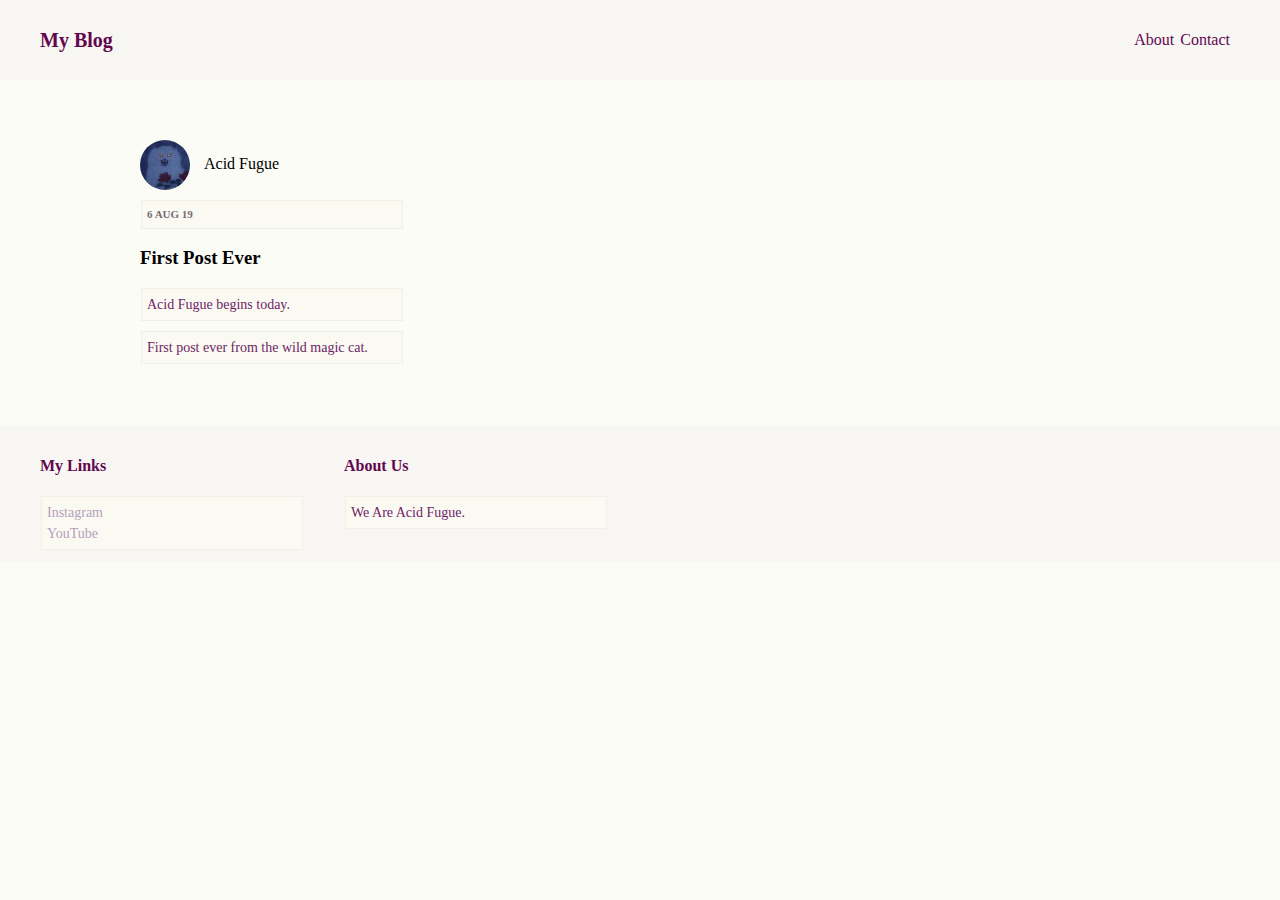
<file: index.html>
<!doctype.html>
<html>
  <head>
    <title>Acid Fugue</title>
    <link rel="stylesheet"
    type="text/css" href="style.css">
  </head>
  <body>
    <div id="header">
    <div class="container">
      <a id="header-title" href="index.html">My Blog</a>
      <ul id="header-nav">
        <li><a href=about.html>About</a></li>
        <li><a href=Contact.html>Contact</a></li>
      </ul>
    </div>
  </div>
    <div id="content">
    <div class="container">
      <div class="post">
        <div class="post-author">
          <img src="me.jpg">
          <span>Acid Fugue</span>
        </div>
        <p class="post-date">6 Aug 19</p>
        <h3 class="post-title">First Post Ever</h3>
        <div class="post-content">
          <p>Acid Fugue begins today.</p>
          <p>First post ever from the wild magic cat.</p>
        </div>
      </div>
    </div>
    <div id="footer">
    <div class="container">
      <div class="column"><h4>My Links</h4>
        <p>
          <a href="https://instagram.com/acidfugue">Instagram</a>
          <br>
          <a href="https://youtube.com/acidfugue">YouTube</a>
        </p>
      </div>
      <div class="column">
        <h4>About Us</h4>
        <p>We Are Acid Fugue.</p>
      </div>
      </div>
    </div>
  </body>
  </html>
</file>
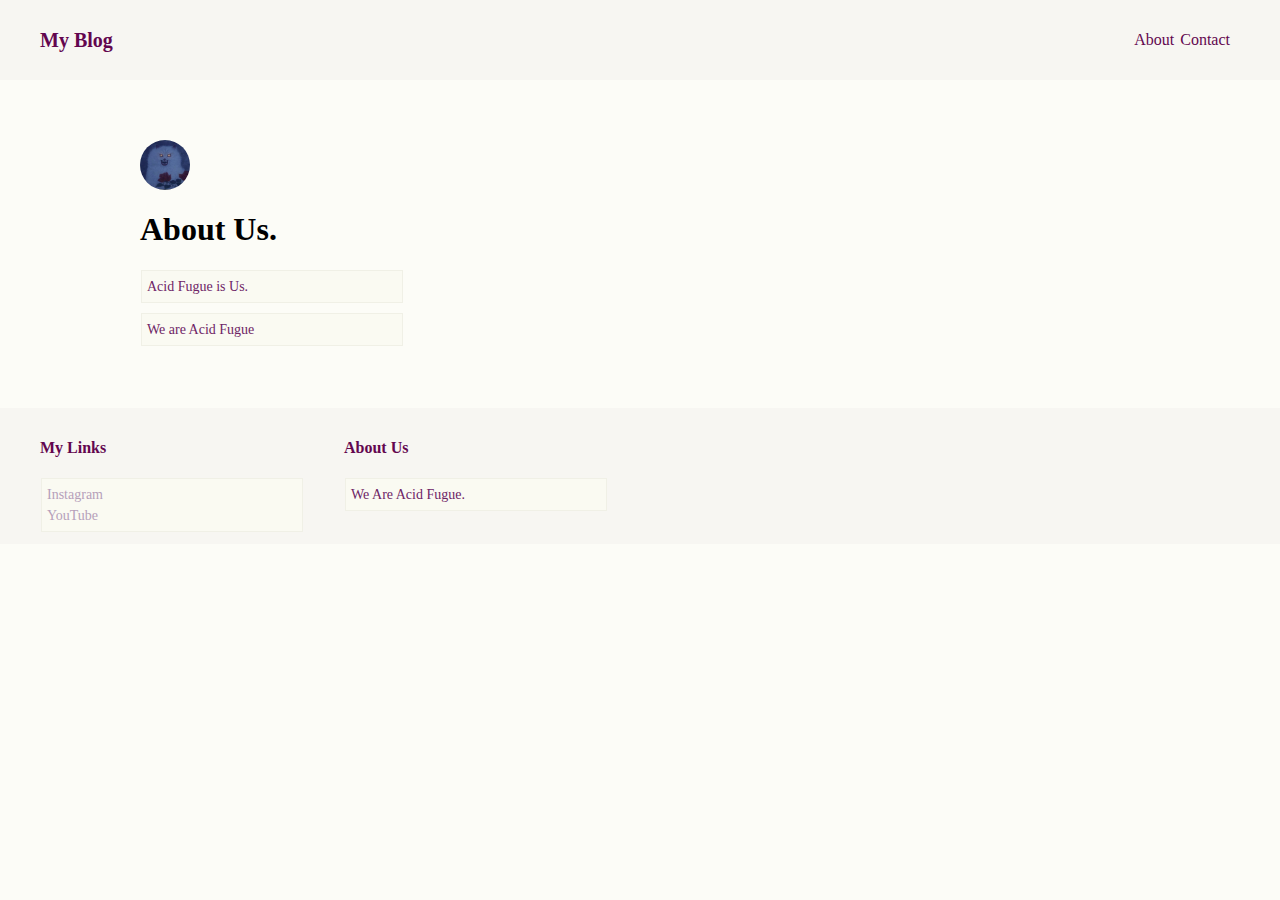
<file: about.html>
<!doctype.html>
<html>
  <head>
    <title>Acid Fugue</title>
    <link rel="stylesheet"
    type="text/css" href="style.css">
  </head>
  <body>
    <div id="header">
    <div class="container">
      <a id="header-title" href="index.html">My Blog</a>
      <ul id="header-nav">
        <li><a href=about.html>About</a></li>
        <li><a href=Contact.html>Contact</a></li>
      </ul>
    </div>
  </div>
    <div id="content">
    <div class="container">
      <div class="post">
        <div class="post-author">
          <img src="me.jpg">
        </div>
        <h1 class="post-title">About Us.</h1>
        <div class="post-content">
          <p>Acid Fugue is Us.</p>
          <p>We are Acid Fugue</p>
        </div>
      </div>
    </div>
    <div id="footer">
    <div class="container">
      <div class="column"><h4>My Links</h4>
        <p>
          <a href="https://instagram.com/acidfugue">Instagram</a>
          <br>
          <a href="https://youtube.com/acidfugue">YouTube</a>
        </p>
      </div>
      <div class="column">
        <h4>About Us</h4>
        <p>We Are Acid Fugue.</p>
      </div>
      </div>
    </div>
  </body>
  </html>
</file>
<file: style.css>
p {
  color:#6e2466;
  font-size: 14px;
  font-family: bahnschrift;
  font-weight: lighter;
  margin-top: 10px;
  margin-left: 1px;
  margin-bottom: 2px;
  margin-right: 5px;
  border: 1px solid #f0f0e6;
  padding: 5px;
  width: 250px;
  background-color: #fafaf2;
}

body {
  background-color: #fcfcf7;
  font-family: bahnschrift;
  color: black;
  margin: 0;
}

#header {
  background-color: #f7f6f2;
  height: 80px;
  line-height: 80px;
}

#header a {
  color: #63064f;
  text-decoration: none;
}

#header a:hover {
  color: #99598b;
}

#header-title {
  display: block;
  float: left;
  margin-top: 0px;
  margin-left: 0px;
  font-size: 20px;
  font-weight: bold;
}

#header-nav {
  display: block;
  float: right;
  margin-top: 0px;
  margin-right: 10px;
}

#header-nav li {
  display: inline;
  padding-left: 2px;
}

.container {
  max-width: 1200px;
  margin: 0 auto;
}

#footer {
  background-color: #f7f6f2;
  padding: 10px 0;
}

.column {
  min-width: 300px;
  display: inline-block;
  vertical-align: top;
}

#footer h4 {
  color: #63064f;
}

#footer a:hover {
  color: #99598b;
}

#footer p {
  color: #6e2466;
}

a {
  text-decoration: none;
  color: #b6a0ba;
}

.post {
  max-width: 1000px;
  margin: 10 auto;
  padding: 50px auto;
}

.post-author img {
  width: 50px;
  height: 50px;
  vertical-align: middle;
}

.post-author img,
.about-author img {
  border-radius: 50%;
}

.post-author span {
  margin-left: 10px;
}

.post-date {
  color: #766b78;
  font-size: 11px;
  font-weight: bold;
  text-transform: uppercase;
}

p {
  line-height: 1.5;
}

.post, .about {
  max-width: 1000px;
  margin: 0 auto;
  padding: 60px 0;
}
</file>
